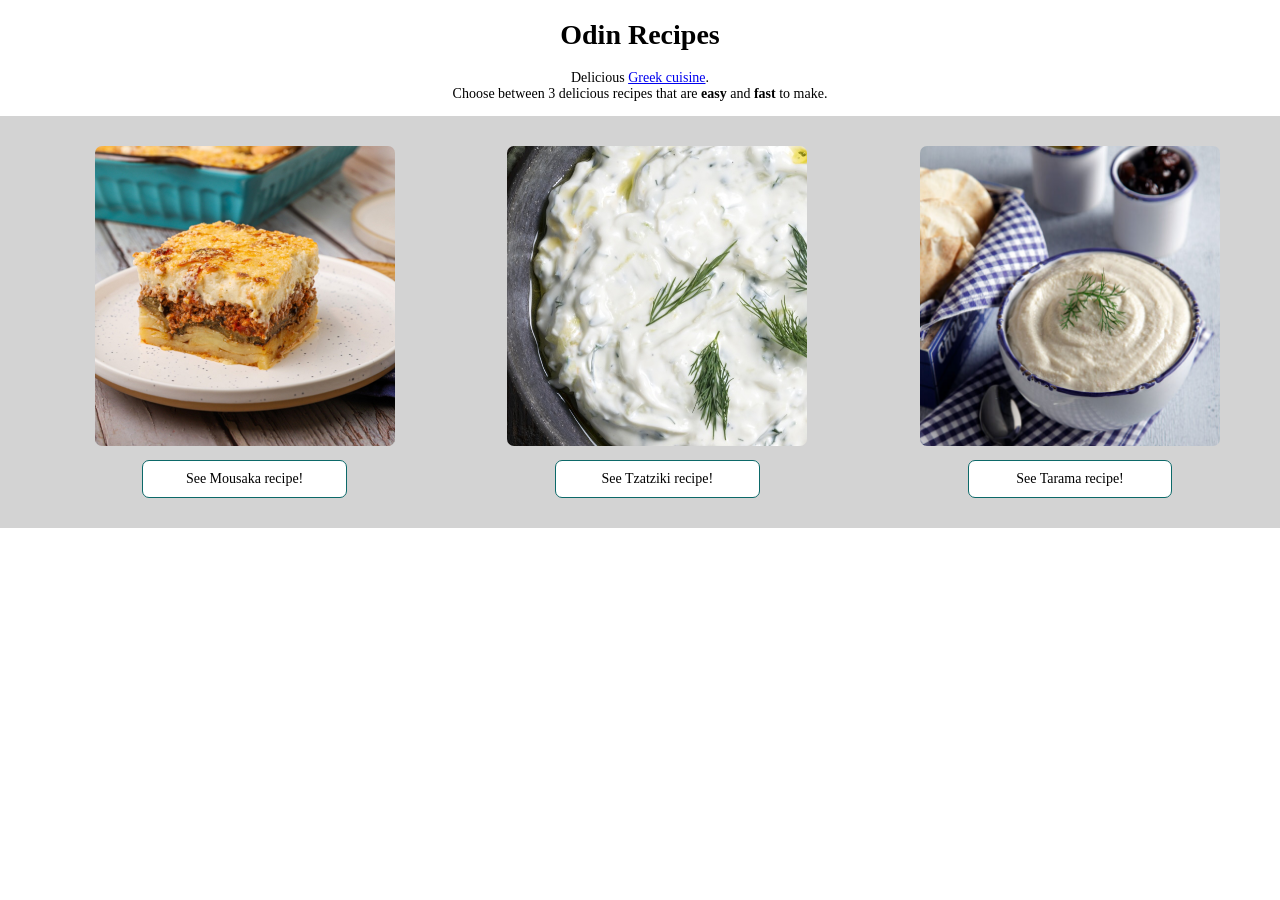
<file: index.html>
<!DOCTYPE html>
<html lang="en">
<head>
    <meta charset="UTF-8">
    <meta name="viewport" content="width=device-width, initial-scale=1.0">
    <link rel="stylesheet" href="styles.css">
    <title>Odin Recipes</title>
</head>
<body>
    <h1 id="main-title">Odin Recipes</h1>
    <p class="description">Delicious <a href="https://en.wikipedia.org/wiki/Greek_cuisine" rel="referrer">Greek cuisine</a>. 
        <br>Choose between 3 delicious recipes that are <strong>easy</strong> and <strong>fast</strong> to make.</p>
    <ul class="recipes">
        <li>
            <img src="recipes/images/mousaka.jpg" alt="Mousaka" width="300" height="300">
            <a href="recipes/mousaka.html">See Mousaka recipe!</a>
        </li>
        <li>
            <img src="recipes/images/tzatziki.jpg" alt="Tzatziki" width="300" height="300">
            <a href="recipes/tzatziki.html">See Tzatziki recipe!</a>
        </li>
        <li>
            <img src="recipes/images/taramas.jpg" alt="Taramas" width="300" height="300">
            <a href="recipes/taramas.html">See Tarama recipe!</a>
        </li>
    </ul>
</body>
</html>
</file>
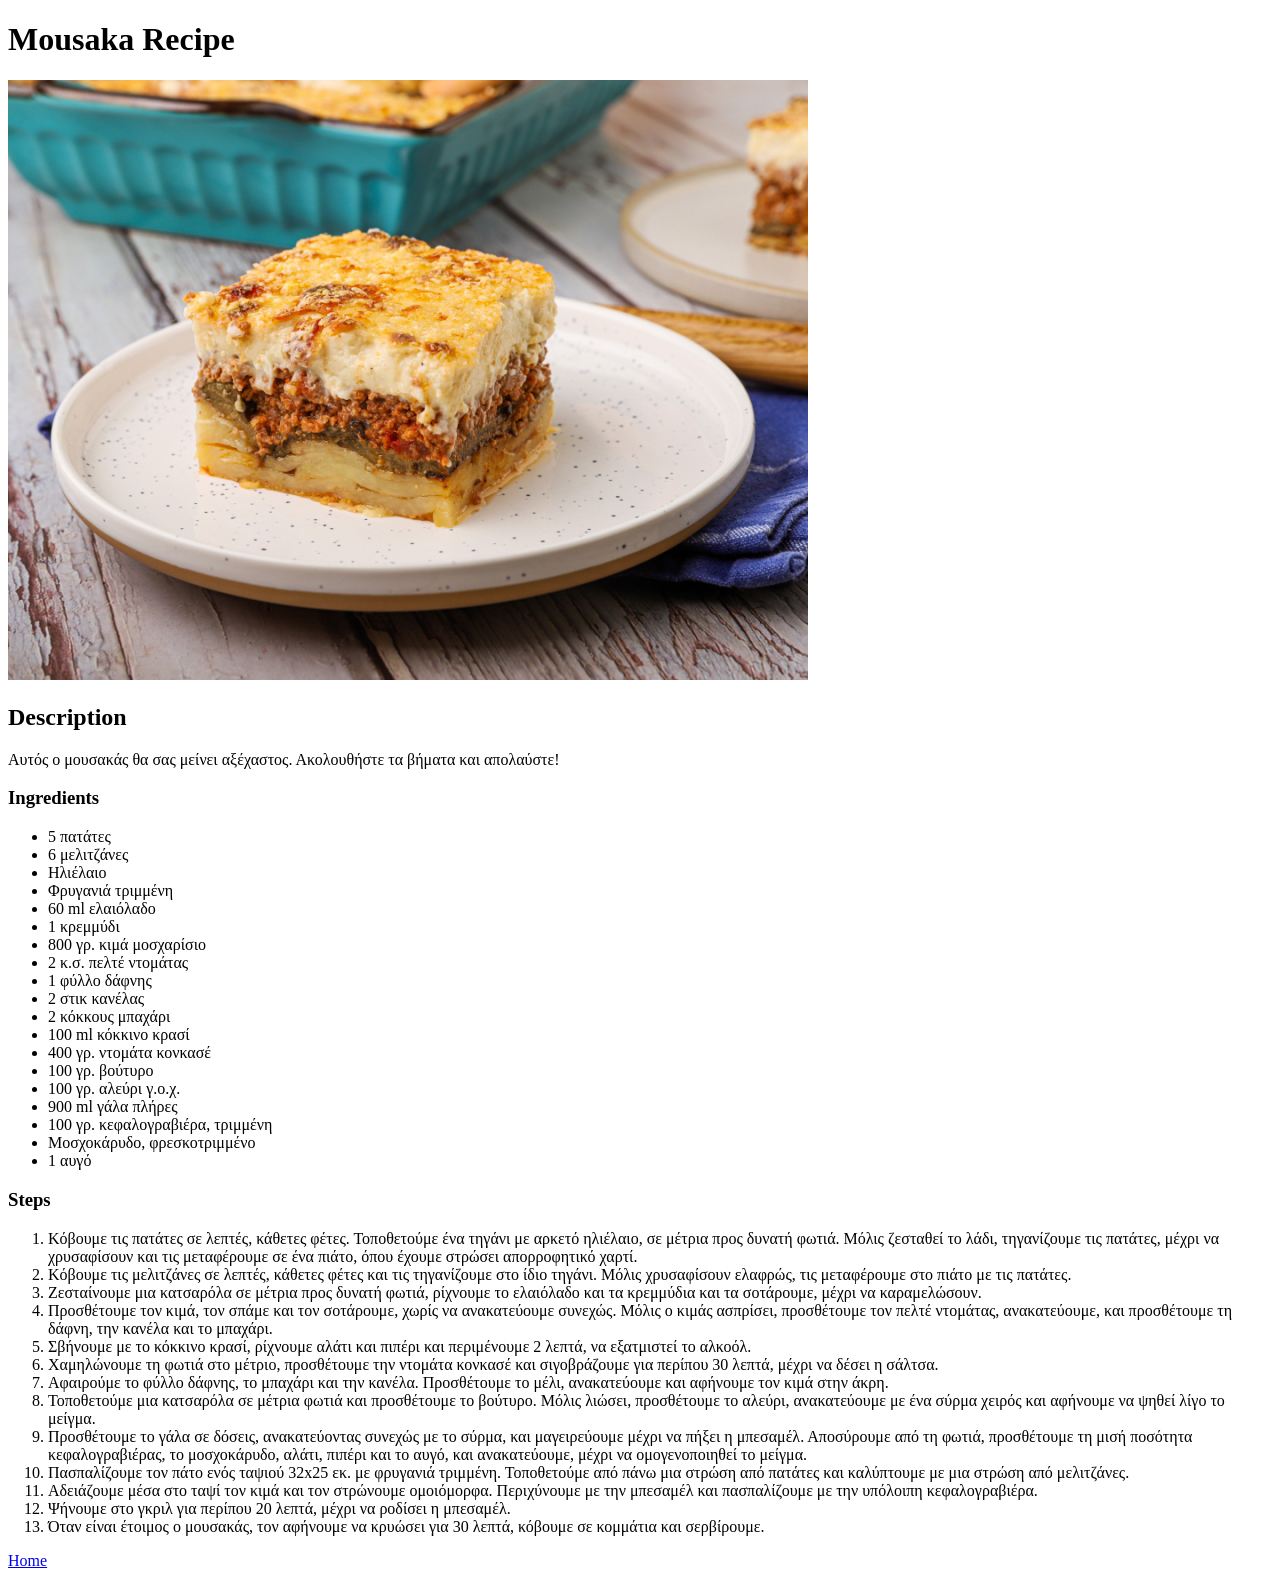
<file: recipes/mousaka.html>
<!DOCTYPE html>
<html lang="en">
<head>
    <meta charset="UTF-8">
    <meta name="viewport" content="width=device-width, initial-scale=1.0">
    <title>Mousaka</title>
</head>
<body>
    <h1>Mousaka Recipe</h1>
    <img src="images/mousaka.jpg" alt="delicious mousaka beautifully plated" width="800">
    <h2>Description</h2>
    <p>Αυτός ο μουσακάς θα σας μείνει αξέχαστος. Ακολουθήστε τα βήματα και απολαύστε! </p>
    <h3>Ingredients</h3>
    <ul>
        <li>5 πατάτες</li>
        <li>6 μελιτζάνες</li>
        <li>Ηλιέλαιο</li>
        <li>Φρυγανιά τριμμένη</li>
        <li>60 ml ελαιόλαδο</li>
        <li>1 κρεμμύδι</li>
        <li>800 γρ. κιμά μοσχαρίσιο</li>
        <li>2 κ.σ. πελτέ ντομάτας</li>
        <li>1 φύλλο δάφνης</li>
        <li>2 στικ κανέλας</li>
        <li>2 κόκκους μπαχάρι</li>
        <li>100 ml κόκκινο κρασί</li>
        <li>400 γρ. ντομάτα κονκασέ</li>
        <li>100 γρ. βούτυρο</li>
        <li>100 γρ. αλεύρι γ.ο.χ.</li>
        <li>900 ml γάλα πλήρες</li>
        <li>100 γρ. κεφαλογραβιέρα, τριμμένη</li>
        <li>Μοσχοκάρυδο,  φρεσκοτριμμένο </li>
        <li>1 αυγό</li>
    </ul>
    <h3>Steps</h3>
    <ol>
        <li>Κόβουμε τις πατάτες σε λεπτές, κάθετες φέτες. Τοποθετούμε ένα τηγάνι με αρκετό ηλιέλαιο, σε μέτρια προς δυνατή φωτιά. Μόλις ζεσταθεί το λάδι, τηγανίζουμε τις πατάτες, μέχρι να χρυσαφίσουν και τις μεταφέρουμε σε ένα πιάτο, όπου έχουμε στρώσει απορροφητικό χαρτί.</li>
        <li>Κόβουμε τις μελιτζάνες σε λεπτές, κάθετες φέτες και τις τηγανίζουμε στο ίδιο τηγάνι. Μόλις χρυσαφίσουν ελαφρώς, τις μεταφέρουμε στο πιάτο με τις πατάτες.</li>
        <li>Ζεσταίνουμε μια κατσαρόλα σε μέτρια προς δυνατή φωτιά, ρίχνουμε το ελαιόλαδο και τα κρεμμύδια και τα σοτάρουμε, μέχρι να καραμελώσουν.</li>
        <li>Προσθέτουμε τον κιμά, τον σπάμε και τον σοτάρουμε, χωρίς να ανακατεύουμε συνεχώς. Μόλις ο κιμάς ασπρίσει, προσθέτουμε τον πελτέ ντομάτας, ανακατεύουμε, και προσθέτουμε τη δάφνη, την κανέλα και το μπαχάρι.</li>
        <li>Σβήνουμε με το κόκκινο κρασί, ρίχνουμε αλάτι και πιπέρι και περιμένουμε 2 λεπτά, να εξατμιστεί το αλκοόλ.</li>
        <li>Χαμηλώνουμε τη φωτιά στο μέτριο, προσθέτουμε την ντομάτα κονκασέ και σιγοβράζουμε για περίπου 30 λεπτά, μέχρι να δέσει η σάλτσα.</li>
        <li>Αφαιρούμε το φύλλο δάφνης, το μπαχάρι και την κανέλα. Προσθέτουμε το μέλι, ανακατεύουμε και αφήνουμε τον κιμά στην άκρη.</li>
        <li>Τοποθετούμε μια κατσαρόλα σε μέτρια φωτιά και προσθέτουμε το βούτυρο. Μόλις λιώσει, προσθέτουμε το αλεύρι, ανακατεύουμε με ένα σύρμα χειρός και αφήνουμε να ψηθεί λίγο το μείγμα.</li>
        <li>Προσθέτουμε το γάλα σε δόσεις, ανακατεύοντας συνεχώς με το σύρμα, και μαγειρεύουμε μέχρι να πήξει η μπεσαμέλ. Αποσύρουμε από τη φωτιά, προσθέτουμε τη μισή ποσότητα κεφαλογραβιέρας, το μοσχοκάρυδο, αλάτι, πιπέρι και το αυγό, και ανακατεύουμε, μέχρι να ομογενοποιηθεί το μείγμα.</li>
        <li>Πασπαλίζουμε τον πάτο ενός ταψιού 32x25 εκ. με φρυγανιά τριμμένη. Τοποθετούμε από πάνω μια στρώση από πατάτες και καλύπτουμε με μια στρώση από μελιτζάνες.</li>
        <li>Αδειάζουμε μέσα στο ταψί τον κιμά και τον στρώνουμε ομοιόμορφα. Περιχύνουμε με την μπεσαμέλ και πασπαλίζουμε με την υπόλοιπη κεφαλογραβιέρα.</li>
        <li>Ψήνουμε στο γκριλ για περίπου 20 λεπτά, μέχρι να ροδίσει η μπεσαμέλ.</li>
        <li>Όταν είναι έτοιμος ο μουσακάς, τον αφήνουμε να κρυώσει για 30 λεπτά, κόβουμε σε κομμάτια και σερβίρουμε.</li>
    </ol>
     <a href="../index.html">Home</a>
</body>
</html>
</file>
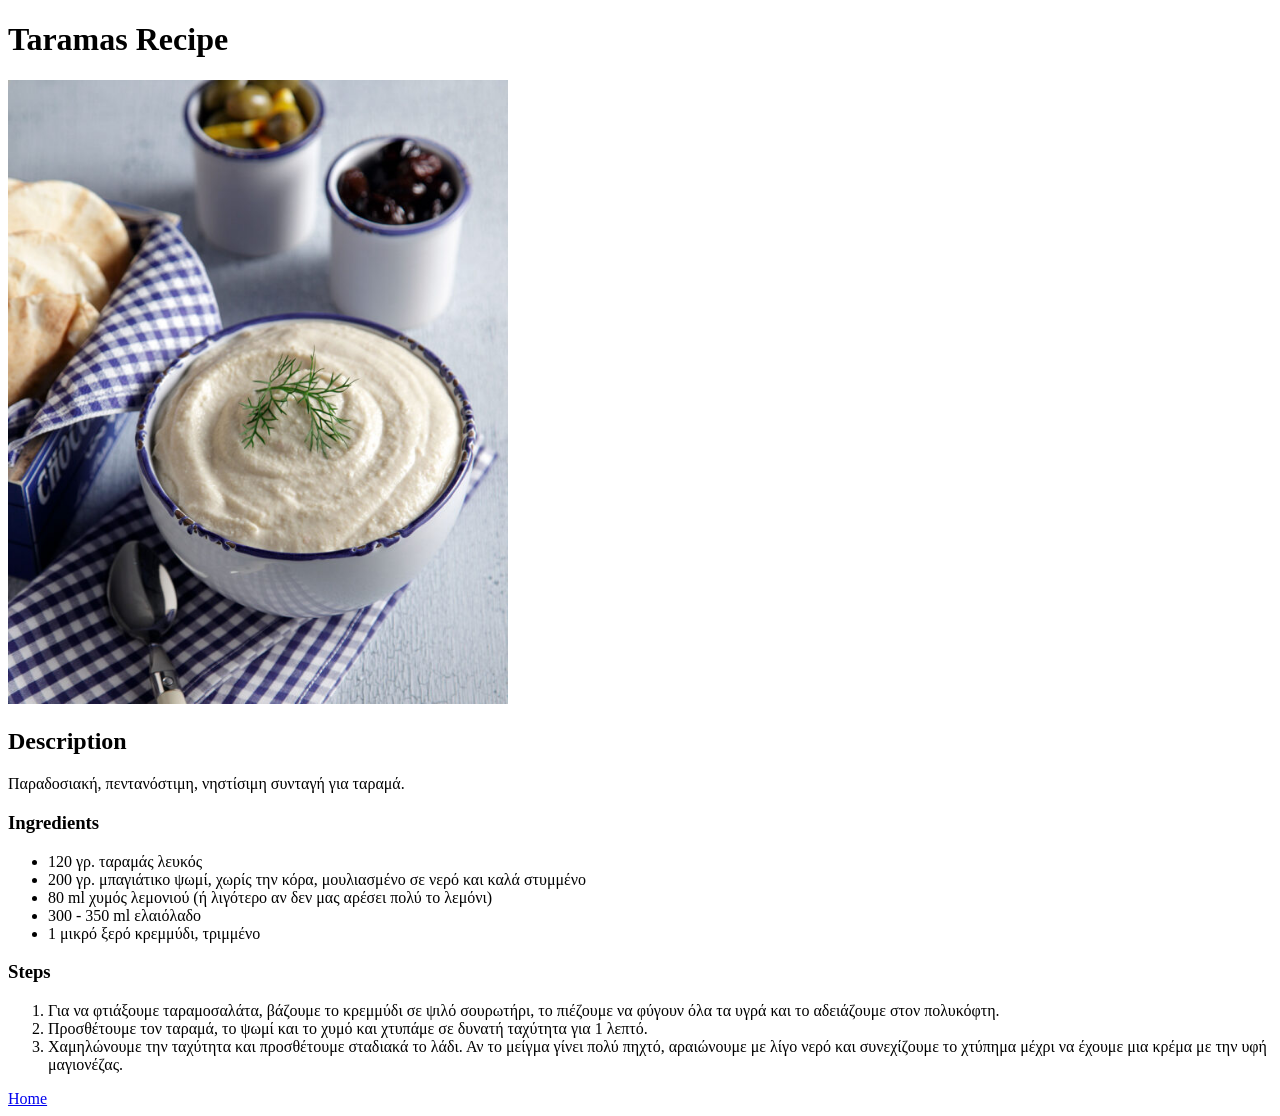
<file: recipes/taramas.html>
<!DOCTYPE html>
<html lang="en">
<head>
    <meta charset="UTF-8">
    <meta name="viewport" content="width=device-width, initial-scale=1.0">
    <title>Taramas Recipe</title>
</head>
<body>
    <h1>Taramas Recipe</h1>
    <img src="images/taramas.jpg" alt="nice taramas salad in a nice scenery" width="500">
    <h2>Description</h2>
    <p>Παραδοσιακή, πεντανόστιμη, νηστίσιμη συνταγή για ταραμά. </p>
    <h3>Ingredients</h3>
    <ul>
        <li>120 γρ. ταραμάς λευκός </li>
        <li>200 γρ. μπαγιάτικο ψωμί, χωρίς την κόρα, μουλιασμένο σε νερό και καλά στυμμένο </li>
        <li>80 ml χυμός λεμονιού (ή λιγότερο αν δεν μας αρέσει πολύ το λεμόνι)</li>
        <li>300 - 350 ml ελαιόλαδο </li>
        <li> 1 μικρό ξερό κρεμμύδι, τριμμένο </li>
    </ul>
    <h3>Steps</h3>
    <ol>
        <li>Για να φτιάξουμε ταραμοσαλάτα, βάζουμε το κρεμμύδι σε ψιλό σουρωτήρι, το πιέζουμε να φύγουν όλα τα υγρά και το αδειάζουμε στον πολυκόφτη.</li>
        <li>Προσθέτουμε τον ταραμά, το ψωμί και το χυμό και χτυπάμε σε δυνατή ταχύτητα για 1 λεπτό.</li>
        <li>Χαμηλώνουμε την ταχύτητα και προσθέτουμε σταδιακά το λάδι. Αν το μείγμα γίνει πολύ πηχτό, αραιώνουμε με λίγο νερό και συνεχίζουμε το χτύπημα μέχρι να έχουμε μια κρέμα με την υφή μαγιονέζας.</li>
    </ol>
     <a href="../index.html">Home</a>
</body>
</html>
</file>
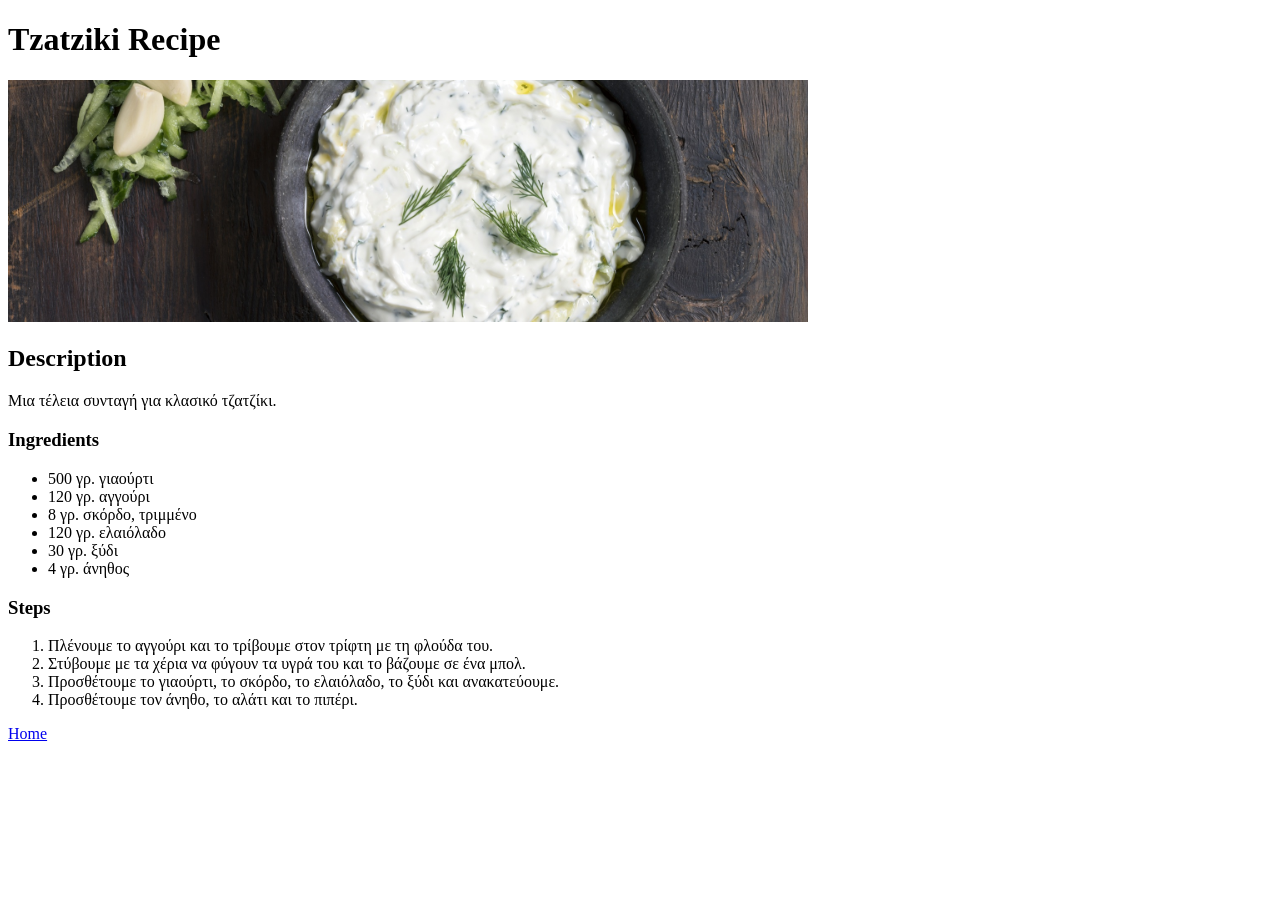
<file: recipes/tzatziki.html>
<!DOCTYPE html>
<html lang="en">
<head>
    <meta charset="UTF-8">
    <meta name="viewport" content="width=device-width, initial-scale=1.0">
    <title>Tzatziki Recipe</title>
</head>
<body>
    <h1>Tzatziki Recipe</h1>
    <img src="images/tzatziki.jpg" alt="refreshing tzatziki in a bowl sitting on top of a nice table" width="800">
    <h2>Description</h2>
    <p>Μια τέλεια συνταγή για κλασικό τζατζίκι.</p>
    <h3>Ingredients</h3>
    <ul>
        <li>500 γρ. γιαούρτι</li>
        <li>120 γρ. αγγούρι</li>
        <li>8 γρ. σκόρδο, τριμμένο</li>
        <li>120 γρ. ελαιόλαδο</li>
        <li>30 γρ. ξύδι</li>
        <li>4 γρ. άνηθος</li>
    </ul>
    <h3>Steps</h3>
    <ol>
        <li>Πλένουμε το αγγούρι και το τρίβουμε στον τρίφτη με τη φλούδα του.</li>
        <li>Στύβουμε με τα χέρια να φύγουν τα υγρά του και το βάζουμε σε ένα μπολ.</li>
        <li>Προσθέτουμε το γιαούρτι, το σκόρδο, το ελαιόλαδο, το ξύδι και ανακατεύουμε.</li>
        <li>Προσθέτουμε τον άνηθο, το αλάτι και το πιπέρι. </li>
    </ol>
     <a href="../index.html">Home</a>
</body>
</html>
</file>
<file: styles.css>
html {
    box-sizing: border-box;
}

*,
*::before,
*::after {
    box-sizing: inherit;
}

body {
    font-family: Garamond, 'Times New Roman', serif;
    font-size:14px;
    margin: 0px;
}

#main-title,
.description {
    text-align:center;
}

.recipes {
    list-style-type: none;
    background-color: lightgray;
    padding-block: 30px;
    margin:0px;
}

.recipes li {
    display:inline-block;
    text-align: center;
    width: 33%;
}

.recipes li img {
    object-fit: cover;
    border-radius:7px;
}

.recipes li a {
    display:block;
    padding:10px 20px;
    border: 1px solid rgb(12, 105, 105);
    background: white;
    width:50%;
    margin: 10px auto 0px;
    border-radius:7px;
    text-decoration:none;
    color:black;
}

.recipes li a:hover {
    background: rgb(12, 105, 105);
    color:white;
}
</file>
